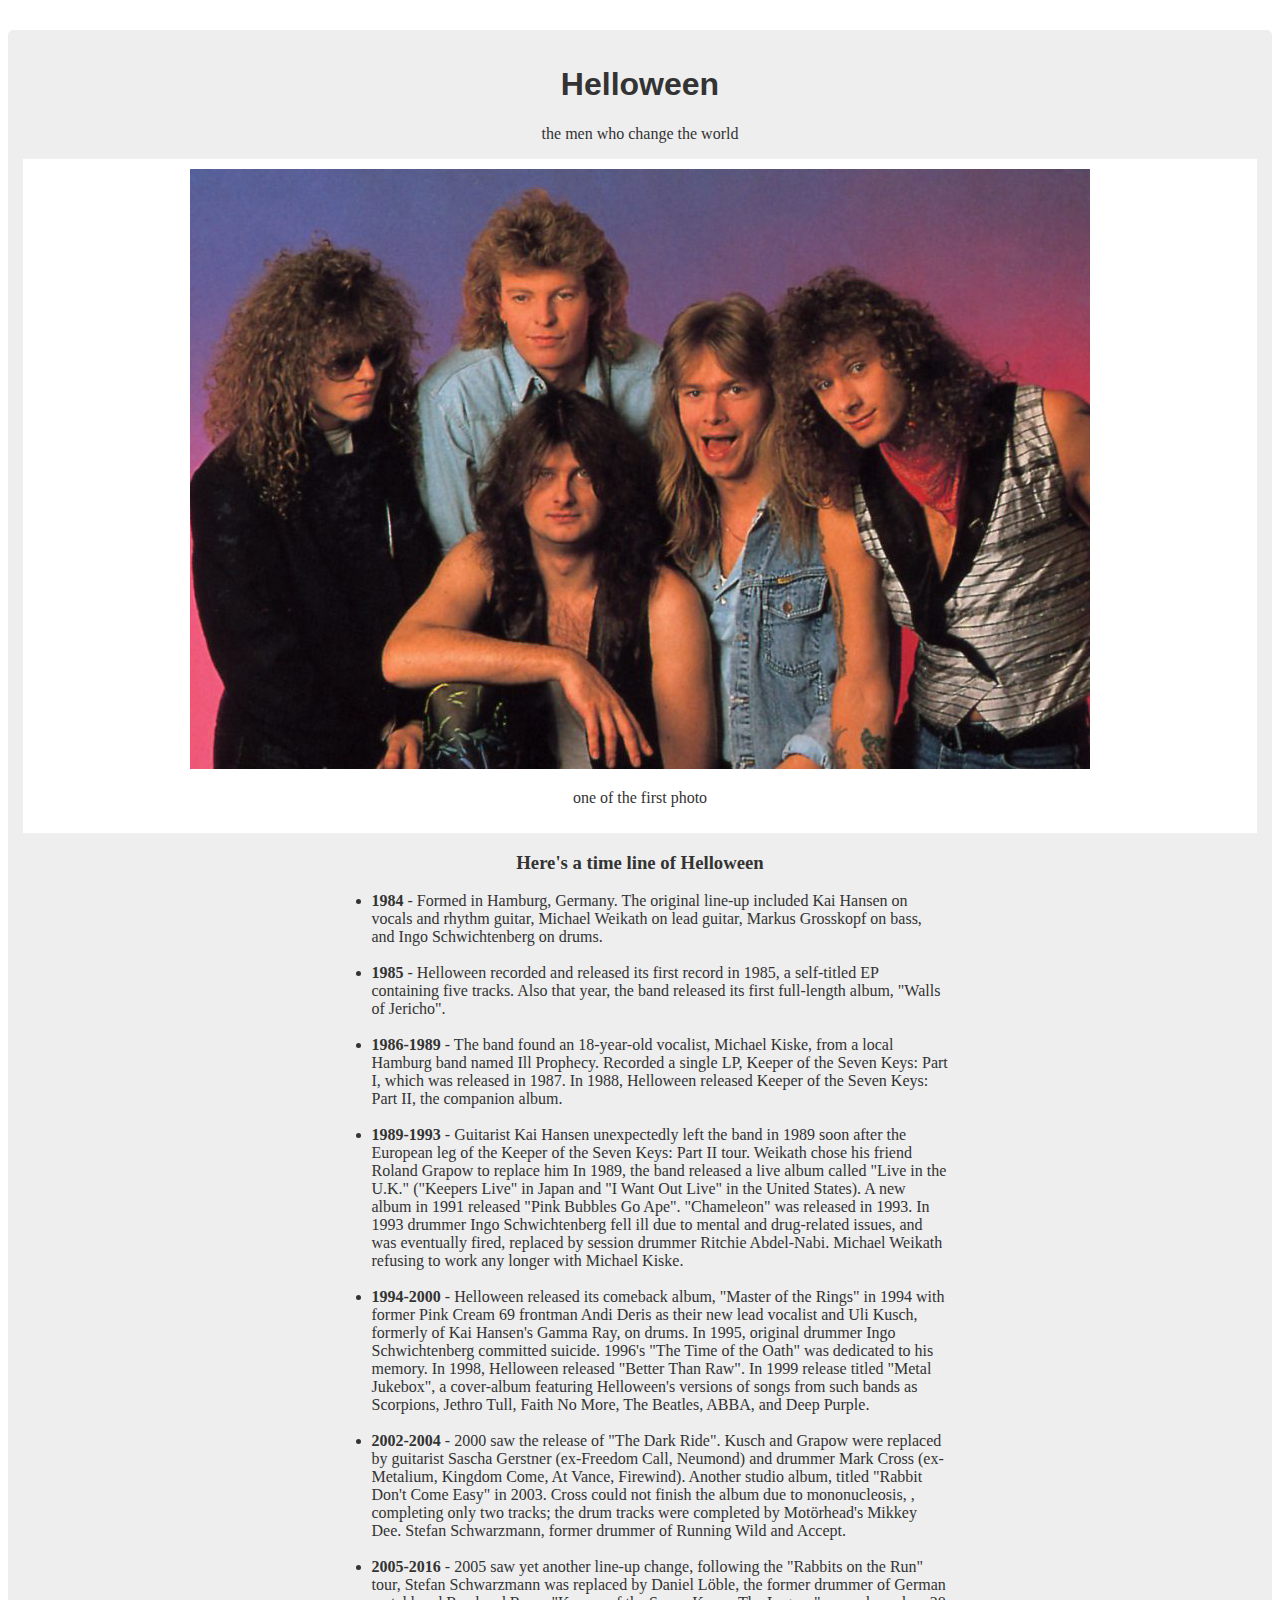
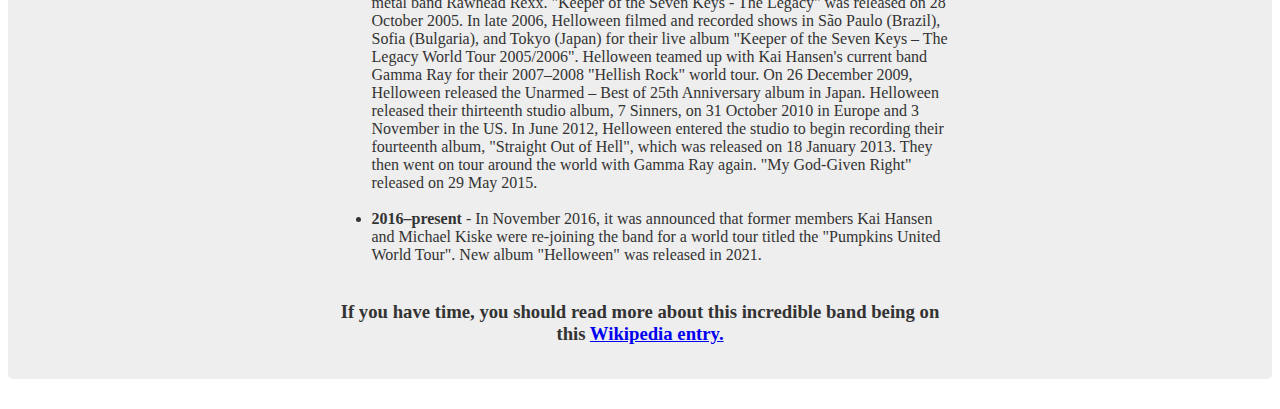
<file: 01.Build a Tribute Page/index.html>
<!DOCTYPE html>
<html lang="en">
  <head>
    <meta charset="UTF-8" />
    <meta http-equiv="X-UA-Compatible" content="IE=edge" />
    <meta name="viewport" content="width=device-width, initial-scale=1.0" />
    <link rel="stylesheet" href="styles.css" />
    <title>Helloween</title>
  </head>
  <body>
    <div id="main">
      <h1 id="title">Helloween</h1>
      <p>the men who change the world</p>
      <div id="img-div">
        <img id="image" src="band.jpg" alt="Band photo" />
        <p id="img-caption">one of the first photo</p>
      </div>
      <div id="tribute-info">
        <h3>Here's a time line of Helloween</h3>
        <ul>
          <li>
            <b>1984</b> - Formed in Hamburg, Germany. The original line-up
            included Kai Hansen on vocals and rhythm guitar, Michael Weikath on
            lead guitar, Markus Grosskopf on bass, and Ingo Schwichtenberg on
            drums.
          </li><br>
          <li>
            <b>1985</b> - Helloween recorded and released its first record in
            1985, a self-titled EP containing five tracks. Also that year, the
            band released its first full-length album, "Walls of Jericho".
          </li><br>
          <li>
            <b>1986-1989</b> - The band found an 18-year-old vocalist, Michael
            Kiske, from a local Hamburg band named Ill Prophecy. Recorded a
            single LP, Keeper of the Seven Keys: Part I, which was released in
            1987. In 1988, Helloween released Keeper of the Seven Keys: Part II,
            the companion album.
          </li><br>
          <li>
            <b>1989-1993</b> - Guitarist Kai Hansen unexpectedly left the band
            in 1989 soon after the European leg of the Keeper of the Seven Keys:
            Part II tour. Weikath chose his friend Roland Grapow to replace him
            In 1989, the band released a live album called "Live in the U.K."
            ("Keepers Live" in Japan and "I Want Out Live" in the United
            States). A new album in 1991 released "Pink Bubbles Go Ape".
            "Chameleon" was released in 1993. In 1993 drummer Ingo
            Schwichtenberg fell ill due to mental and drug-related issues, and
            was eventually fired, replaced by session drummer Ritchie
            Abdel-Nabi. Michael Weikath refusing to work any longer with Michael
            Kiske.
          </li><br>
          <li>
            <b>1994-2000</b> - Helloween released its comeback album, "Master of
            the Rings" in 1994 with former Pink Cream 69 frontman Andi Deris as
            their new lead vocalist and Uli Kusch, formerly of Kai Hansen's
            Gamma Ray, on drums. In 1995, original drummer Ingo Schwichtenberg
            committed suicide. 1996's "The Time of the Oath" was dedicated to
            his memory. In 1998, Helloween released "Better Than Raw". In 1999
            release titled "Metal Jukebox", a cover-album featuring Helloween's
            versions of songs from such bands as Scorpions, Jethro Tull, Faith
            No More, The Beatles, ABBA, and Deep Purple.
          </li><br>
          <li>
            <b>2002-2004</b> - 2000 saw the release of "The Dark Ride". Kusch
            and Grapow were replaced by guitarist Sascha Gerstner (ex-Freedom
            Call, Neumond) and drummer Mark Cross (ex-Metalium, Kingdom Come, At
            Vance, Firewind). Another studio album, titled "Rabbit Don't Come
            Easy" in 2003. Cross could not finish the album due to
            mononucleosis, , completing only two tracks; the drum tracks were
            completed by Motörhead's Mikkey Dee. Stefan Schwarzmann, former
            drummer of Running Wild and Accept.
          </li><br>
          <li>
            <b>2005-2016</b> - 2005 saw yet another line-up change, following
            the "Rabbits on the Run" tour, Stefan Schwarzmann was replaced by
            Daniel Löble, the former drummer of German metal band Rawhead Rexx.
            "Keeper of the Seven Keys - The Legacy" was released on 28 October
            2005. In late 2006, Helloween filmed and recorded shows in São Paulo
            (Brazil), Sofia (Bulgaria), and Tokyo (Japan) for their live album
            "Keeper of the Seven Keys – The Legacy World Tour 2005/2006".
            Helloween teamed up with Kai Hansen's current band Gamma Ray for
            their 2007–2008 "Hellish Rock" world tour. On 26 December 2009,
            Helloween released the Unarmed – Best of 25th Anniversary album in
            Japan. Helloween released their thirteenth studio album, 7 Sinners,
            on 31 October 2010 in Europe and 3 November in the US. In June 2012,
            Helloween entered the studio to begin recording their fourteenth
            album, "Straight Out of Hell", which was released on 18 January
            2013. They then went on tour around the world with Gamma Ray again.
            "My God-Given Right" released on 29 May 2015.
          </li><br>
          <li>
            <b>2016–present</b> - In November 2016, it was announced that former
            members Kai Hansen and Michael Kiske were re-joining the band for a
            world tour titled the "Pumpkins United World Tour". New album
            "Helloween" was released in 2021.
          </li><br>
        </ul>
        <h3>
          If you have time, you should read more about this incredible band
          being on this
          <a href="https://en.wikipedia.org/wiki/Helloween" target="_blank"
            >Wikipedia entry.</a
          >
        </h3>
      </div>
    </div>
  </body>
</html>
</file>
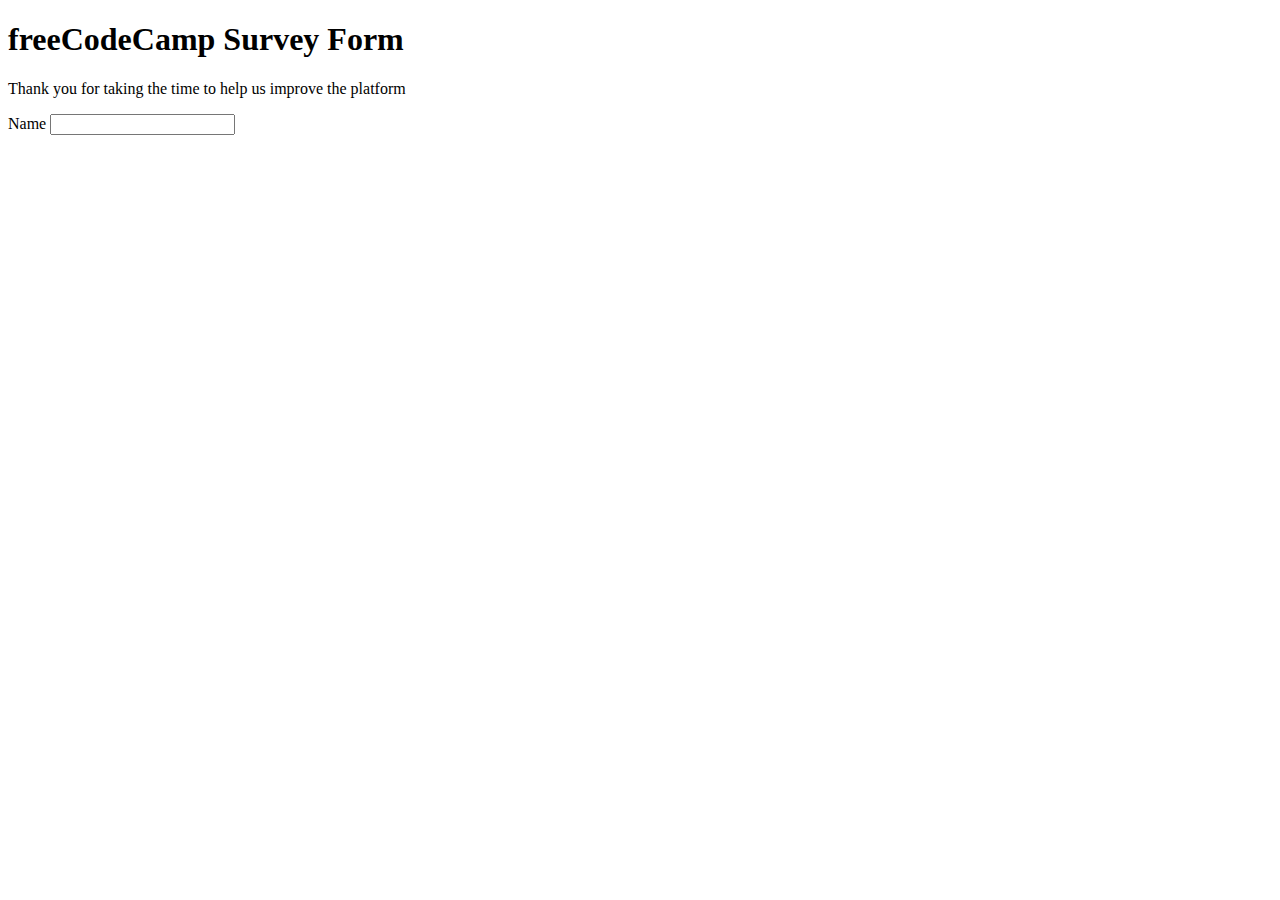
<file: surveyForm/index.html>
<!DOCTYPE html>
<html lang="en">
<head>
    <meta charset="UTF-8">
    <title>FCC: Survey Form</title>
</head>
<body>
<h1 id="title">freeCodeCamp Survey Form</h1>
<p id="description">Thank you for taking the time to help us improve the platform</p>
<form id="survey-form">
    <label for="name">Name</label>
    <input id="name" name="name">
</form>
</body>
</html>
</file>
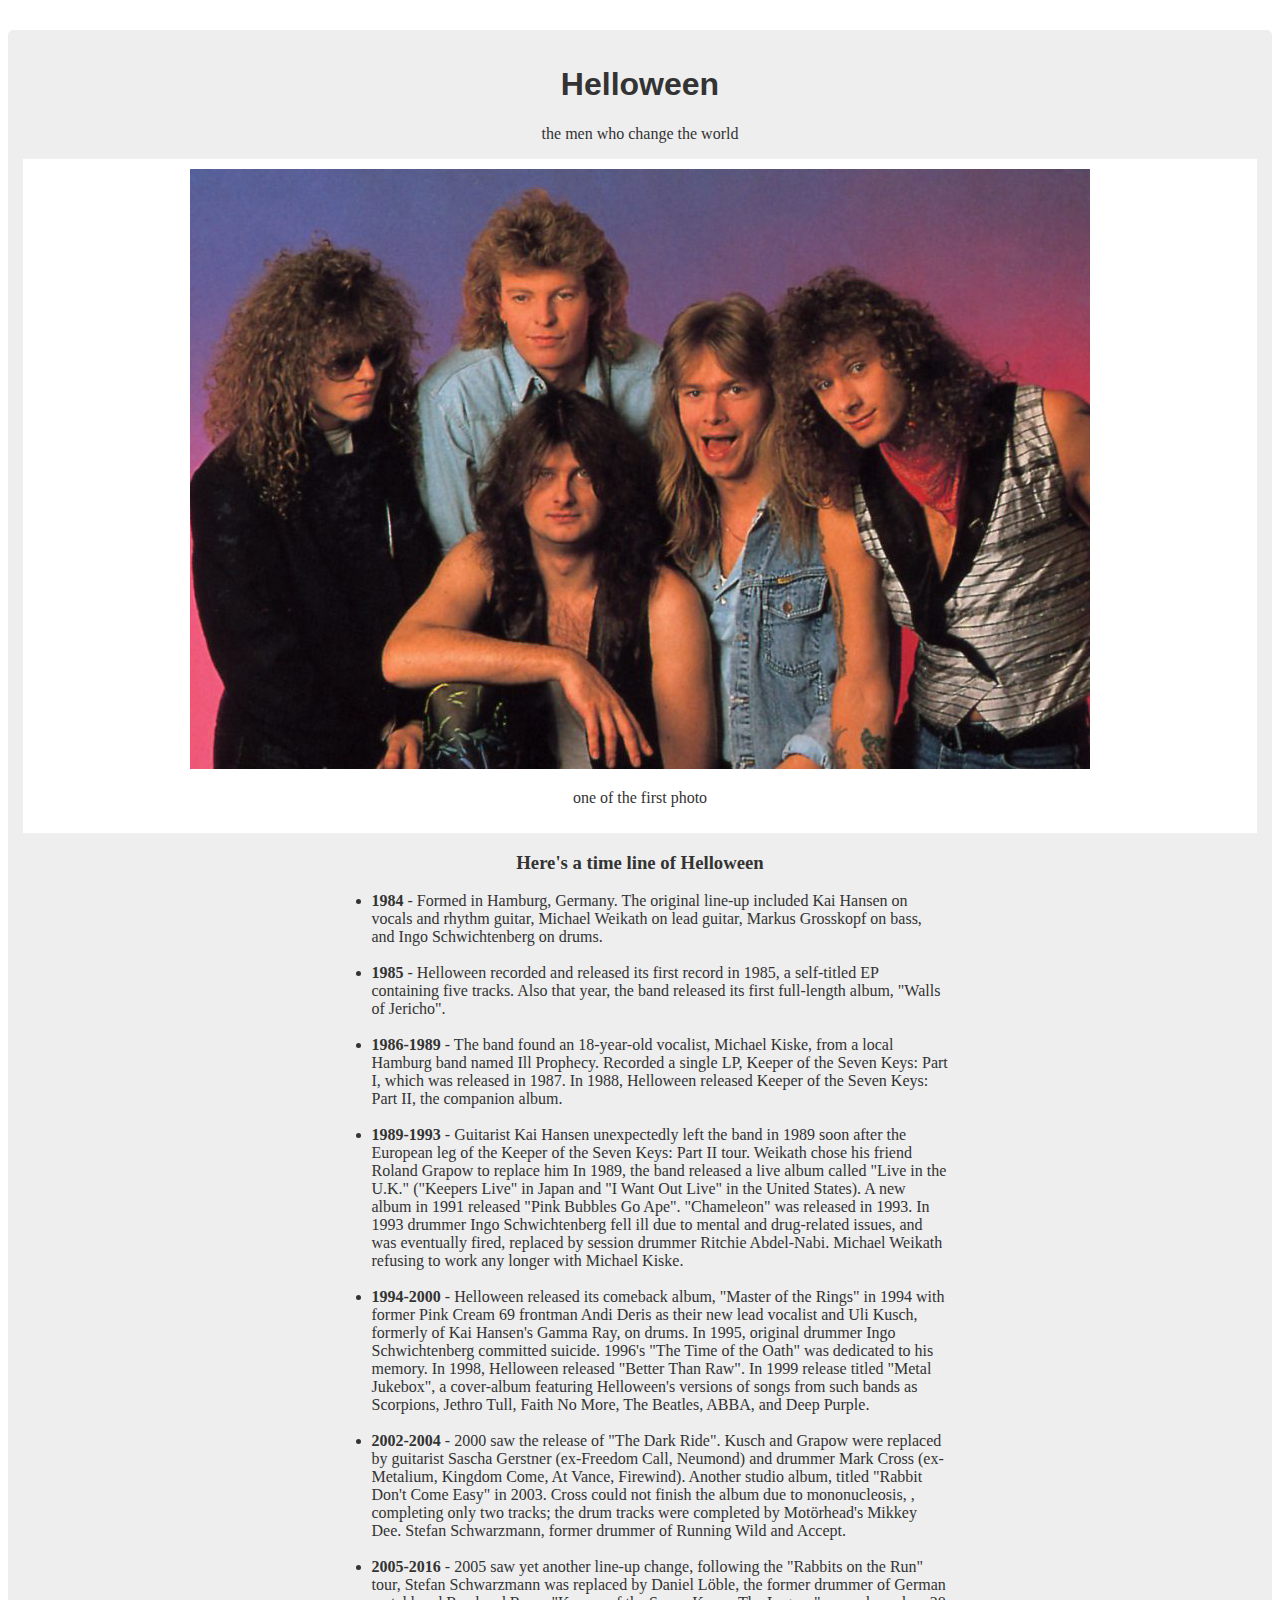
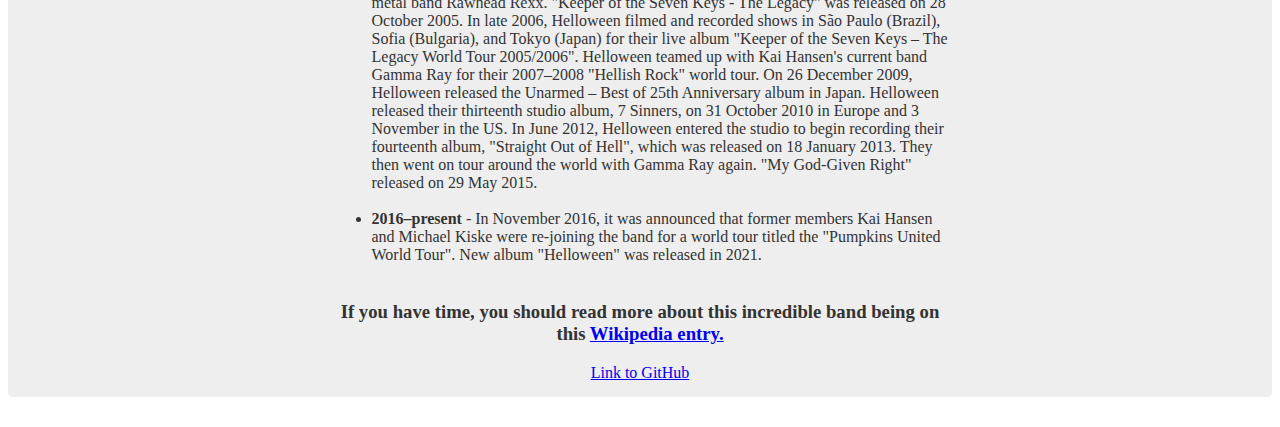
<file: tributePage/index.html>
<!DOCTYPE html>
<html lang="en">
  <head>
    <meta charset="UTF-8" />
    <meta http-equiv="X-UA-Compatible" content="IE=edge" />
    <meta name="viewport" content="width=device-width, initial-scale=1.0" />
    <link rel="stylesheet" href="styles.css" />
    <title>Helloween</title>
  </head>
  <body>
    <div id="main">
      <h1 id="title">Helloween</h1>
      <p>the men who change the world</p>
      <div id="img-div">
        <img id="image" src="band.jpg" alt="Band photo" />
        <p id="img-caption">one of the first photo</p>
      </div>
      <div id="tribute-info">
        <h3>Here's a time line of Helloween</h3>
        <ul>
          <li>
            <b>1984</b> - Formed in Hamburg, Germany. The original line-up
            included Kai Hansen on vocals and rhythm guitar, Michael Weikath on
            lead guitar, Markus Grosskopf on bass, and Ingo Schwichtenberg on
            drums.
          </li><br>
          <li>
            <b>1985</b> - Helloween recorded and released its first record in
            1985, a self-titled EP containing five tracks. Also that year, the
            band released its first full-length album, "Walls of Jericho".
          </li><br>
          <li>
            <b>1986-1989</b> - The band found an 18-year-old vocalist, Michael
            Kiske, from a local Hamburg band named Ill Prophecy. Recorded a
            single LP, Keeper of the Seven Keys: Part I, which was released in
            1987. In 1988, Helloween released Keeper of the Seven Keys: Part II,
            the companion album.
          </li><br>
          <li>
            <b>1989-1993</b> - Guitarist Kai Hansen unexpectedly left the band
            in 1989 soon after the European leg of the Keeper of the Seven Keys:
            Part II tour. Weikath chose his friend Roland Grapow to replace him
            In 1989, the band released a live album called "Live in the U.K."
            ("Keepers Live" in Japan and "I Want Out Live" in the United
            States). A new album in 1991 released "Pink Bubbles Go Ape".
            "Chameleon" was released in 1993. In 1993 drummer Ingo
            Schwichtenberg fell ill due to mental and drug-related issues, and
            was eventually fired, replaced by session drummer Ritchie
            Abdel-Nabi. Michael Weikath refusing to work any longer with Michael
            Kiske.
          </li><br>
          <li>
            <b>1994-2000</b> - Helloween released its comeback album, "Master of
            the Rings" in 1994 with former Pink Cream 69 frontman Andi Deris as
            their new lead vocalist and Uli Kusch, formerly of Kai Hansen's
            Gamma Ray, on drums. In 1995, original drummer Ingo Schwichtenberg
            committed suicide. 1996's "The Time of the Oath" was dedicated to
            his memory. In 1998, Helloween released "Better Than Raw". In 1999
            release titled "Metal Jukebox", a cover-album featuring Helloween's
            versions of songs from such bands as Scorpions, Jethro Tull, Faith
            No More, The Beatles, ABBA, and Deep Purple.
          </li><br>
          <li>
            <b>2002-2004</b> - 2000 saw the release of "The Dark Ride". Kusch
            and Grapow were replaced by guitarist Sascha Gerstner (ex-Freedom
            Call, Neumond) and drummer Mark Cross (ex-Metalium, Kingdom Come, At
            Vance, Firewind). Another studio album, titled "Rabbit Don't Come
            Easy" in 2003. Cross could not finish the album due to
            mononucleosis, , completing only two tracks; the drum tracks were
            completed by Motörhead's Mikkey Dee. Stefan Schwarzmann, former
            drummer of Running Wild and Accept.
          </li><br>
          <li>
            <b>2005-2016</b> - 2005 saw yet another line-up change, following
            the "Rabbits on the Run" tour, Stefan Schwarzmann was replaced by
            Daniel Löble, the former drummer of German metal band Rawhead Rexx.
            "Keeper of the Seven Keys - The Legacy" was released on 28 October
            2005. In late 2006, Helloween filmed and recorded shows in São Paulo
            (Brazil), Sofia (Bulgaria), and Tokyo (Japan) for their live album
            "Keeper of the Seven Keys – The Legacy World Tour 2005/2006".
            Helloween teamed up with Kai Hansen's current band Gamma Ray for
            their 2007–2008 "Hellish Rock" world tour. On 26 December 2009,
            Helloween released the Unarmed – Best of 25th Anniversary album in
            Japan. Helloween released their thirteenth studio album, 7 Sinners,
            on 31 October 2010 in Europe and 3 November in the US. In June 2012,
            Helloween entered the studio to begin recording their fourteenth
            album, "Straight Out of Hell", which was released on 18 January
            2013. They then went on tour around the world with Gamma Ray again.
            "My God-Given Right" released on 29 May 2015.
          </li><br>
          <li>
            <b>2016–present</b> - In November 2016, it was announced that former
            members Kai Hansen and Michael Kiske were re-joining the band for a
            world tour titled the "Pumpkins United World Tour". New album
            "Helloween" was released in 2021.
          </li><br>
        </ul>
        <h3>
          If you have time, you should read more about this incredible band
          being on this
          <a href="https://en.wikipedia.org/wiki/Helloween" target="_blank"
            >Wikipedia entry.</a
          >
        </h3>
      </div>
      <a href="https://github.com/diniles/my_fcc/tree/main/tributePage">Link to GitHub</a>
    </div>
  </body>
</html>
</file>
<file: 01.Build a Tribute Page/styles.css>
#main {
  margin: 30px 8px;
  padding: 15px;
  border-radius: 5px;
  background: #eee;
  text-align: center;
}

#title {
  font-family: Verdana, Geneva, Tahoma, sans-serif;
  font-weight: bold;
}

body {
  color: #333;
  margin: 0;
}

#img-div {
  background: white;
  padding: 10px;
  margin: 0;
}

#tribute-info {
  margin: auto;
  width: 50%;
  text-align: left;
}

#tribute-info h3 {
  text-align: center;
}
</file>
<file: tributePage/styles.css>
#main {
  margin: 30px 8px;
  padding: 15px;
  border-radius: 5px;
  background: #eee;
  text-align: center;
}

#title {
  font-family: Verdana, Geneva, Tahoma, sans-serif;
  font-weight: bold;
}

body {
  color: #333;
  margin: 0;
}

#img-div {
  background: white;
  padding: 10px;
  margin: 0;
}

#tribute-info {
  margin: auto;
  width: 50%;
  text-align: left;
}

#tribute-info h3 {
  text-align: center;
}
</file>
